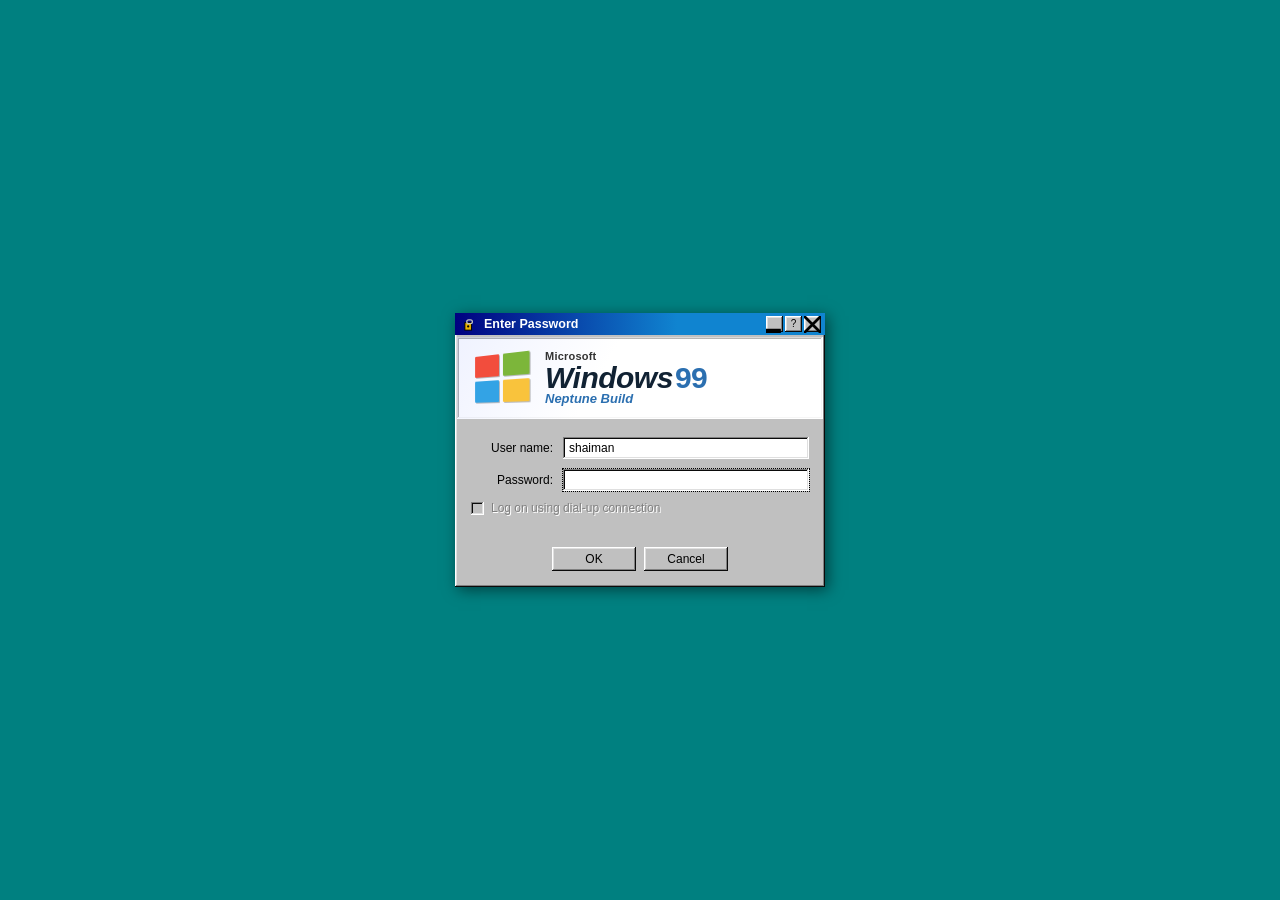
<file: index.html>
<!DOCTYPE html>
<html lang="en">
<head>
<meta charset="UTF-8">
<meta name="viewport" content="width=device-width, initial-scale=1.0">
<title>Enter Password</title>
<link rel="icon" href="[data-uri]">
<link rel="stylesheet" href="style.css">
</head>
<body class="login-page">

  <div class="winlogin-screen">
    <div class="winlogin-dialog">
      <div class="winlogin-titlebar">
        <svg class="tb-icon" viewBox="0 0 16 16" width="15" height="15"><rect x="2" y="6" width="7" height="8" fill="#e8b100" stroke="#000"/><rect x="4" y="3" width="6" height="4" rx="2" fill="none" stroke="#c0c0c0" stroke-width="1.4"/><circle cx="5.5" cy="10" r="1.2" fill="#000"/></svg>
        <span class="winlogin-title">Enter Password</span>
        <div class="winlogin-titlebtns">
          <button type="button" class="tb-noop" title=""><svg viewBox="0 0 8 8"><rect x="0" y="6" width="7" height="2" fill="#000"/></svg></button>
          <button type="button" class="tb-noop" title="">?</button>
          <button type="button" class="tb-noop" title=""><svg viewBox="0 0 8 8"><path d="M0 0l8 8M8 0L0 8" stroke="#000" stroke-width="1.3"/></svg></button>
        </div>
      </div>

      <div class="winlogin-banner">
        <div class="winlogin-flag"><span></span><span></span><span></span><span></span></div>
        <div class="winlogin-bannertext">
          <div class="ms-line">Microsoft</div>
          <div class="win-line">Windows<span class="ninetynine">99</span></div>
          <div class="build-line">Neptune Build</div>
        </div>
      </div>

      <form id="login-form">
        <div class="winlogin-fields">
          <div class="wl-row">
            <label for="login-username">User name:</label>
            <input type="text" id="login-username" value="shaiman" autocomplete="username">
          </div>
          <div class="wl-row">
            <label for="login-password">Password:</label>
            <input type="password" id="login-password" autocomplete="current-password" autofocus>
          </div>
          <label class="wl-check">
            <input type="checkbox" disabled> Log on using dial-up connection
          </label>
          <div class="login-error" id="login-error"></div>
        </div>
        <div class="winlogin-actions">
          <button type="submit" class="btn">OK</button>
          <button type="button" class="btn" id="login-cancel-btn">Cancel</button>
        </div>
      </form>
    </div>
  </div>

<script src="auth.js"></script>
<script>
  // If already logged in this session, skip straight to the app.
  if(isAuthed()) location.href = 'app.html';

  const form = document.getElementById('login-form');
  const err = document.getElementById('login-error');
  const userInput = document.getElementById('login-username');
  const pwInput = document.getElementById('login-password');

  form.addEventListener('submit', async (e)=>{
    e.preventDefault();
    err.textContent = '';
    if(userInput.value.trim().toLowerCase() !== ORBITA_AUTH.username){
      err.textContent = 'That user name is not recognized.';
      return;
    }
    let hash;
    try{ hash = await sha256Hex(pwInput.value); }
    catch(ex){ err.textContent = ex.message; return; }
    if(hash === ORBITA_AUTH.hash){
      setAuthed();
      location.href = 'app.html';
    } else {
      err.textContent = 'That password is incorrect. Try again.';
      pwInput.value = '';
      pwInput.focus();
    }
  });

  // Cancel = stay logged off. Clears the attempt rather than logging in.
  document.getElementById('login-cancel-btn').addEventListener('click', ()=>{
    clearAuthed();
    pwInput.value = '';
    userInput.value = ORBITA_AUTH.username;
    err.textContent = 'Logon cancelled.';
  });

  // Title bar icons and New User / Settings are decorative — intentionally do nothing.
</script>
</body>
</html>
</file>
<file: style.css>
/* =========================================================
   ORBITA — Windows 98 theme
   ========================================================= */
:root{
  --face:#c0c0c0;
  --face-light:#d4d0c8;
  --highlight:#ffffff;
  --shadow:#808080;
  --darkshadow:#000000;
  --desktop:#008080;
  --titlebar:linear-gradient(90deg,#000080,#1084d0 60%,#1084d0);
  --titlebar-inactive:linear-gradient(90deg,#808080,#b5b5b5);
  --titletext:#ffffff;
  --text:#000000;
  --text-dim:#3a3a3a;
  --text-faint:#5f5f5f;
  --input-bg:#ffffff;
  --selected-bg:#000080;
  --selected-text:#ffffff;
  --link:#0000ee;
  --green:#008000;
  --lime:#00a000;
  --red:#c00000;
  --amber:#8a6d00;
  --font:'Tahoma','Segoe UI','MS Sans Serif',Geneva,Verdana,sans-serif;
  --font-mono:'Consolas','Courier New',monospace;
  /* classic Win9x bevel recipes — crisper and more authentic than border-style outset/inset */
  --raised:inset -1px -1px #0a0a0a, inset 1px 1px #fff, inset -2px -2px #808080, inset 2px 2px #dfdfdf;
  --pressed:inset -1px -1px #fff, inset 1px 1px #0a0a0a, inset -2px -2px #dfdfdf, inset 2px 2px #808080;
  --sunken:inset -1px -1px #fff, inset 1px 1px #808080, inset -2px -2px #dfdfdf, inset 2px 2px #0a0a0a;
  --sunken-thin:inset 1px 1px #808080, inset -1px -1px #fff;
}
*,*::before,*::after{box-sizing:border-box;}
html,body{height:100%;}
body{
  margin:0;
  background:var(--desktop);
  color:var(--text);
  font-family:var(--font);
  font-size:12px;
  -webkit-font-smoothing:none;
  overflow:hidden;
}
button{font-family:inherit;}
input,select,textarea{font-family:inherit;font-size:12px;}
a{color:var(--link);}
::selection{background:var(--selected-bg);color:var(--selected-text);}
::-webkit-scrollbar{width:16px;height:16px;}
::-webkit-scrollbar-track{background:var(--face-light);box-shadow:var(--sunken-thin);}
::-webkit-scrollbar-thumb{background:var(--face);box-shadow:var(--raised);border:1px solid transparent;}
::-webkit-scrollbar-button{background:var(--face);box-shadow:var(--raised);display:block;height:16px;width:16px;}
::-webkit-scrollbar-corner{background:var(--face-light);}

.num{font-family:var(--font-mono);}
.hidden{display:none !important;}
.muted{color:var(--text-dim);}
.faint{color:var(--text-faint);}

/* ---------- bevel helpers ---------- */
.bevel-out{ box-shadow:var(--raised); background:var(--face); }
.bevel-in{ box-shadow:var(--sunken); background:var(--face); }

/* ---------- Desktop / window chrome ---------- */
#desktop{
  position:relative;width:100vw;height:100vh;overflow:hidden;
  background:
    repeating-conic-gradient(from 45deg, rgba(0,0,0,0.02) 0deg 90deg, transparent 90deg 180deg) 0 0/6px 6px,
    var(--desktop);
}

.win98-window{
  position:absolute; top:26px; left:50%; transform:translateX(-50%);
  width:min(1180px, 96vw); height:calc(100vh - 78px);
  background:var(--face); box-shadow:var(--raised), 2px 2px 10px rgba(0,0,0,.5);
  display:flex; flex-direction:column;
  transition:width .12s, height .12s, top .12s, opacity .12s;
}
.win98-window.maximized{ top:0; left:0; transform:none; width:100vw; height:calc(100vh - 32px); }
.win98-window.minimized{ display:none; }

.win98-titlebar{
  background:var(--titlebar); color:var(--titletext); flex:none;
  display:flex; align-items:center; gap:6px; padding:3px 3px 3px 6px;
  font-weight:700; font-size:13px; cursor:default;
}
.win98-titlebar img.tb-icon{width:16px;height:16px;image-rendering:pixelated;}
.win98-titletext{flex:1;display:flex;align-items:center;gap:6px;white-space:nowrap;overflow:hidden;text-overflow:ellipsis;}
.win98-titlebtns{display:flex;gap:2px;}
.win98-titlebtns button{
  width:19px;height:18px;background:var(--face);box-shadow:var(--raised);border:none;
  font-family:'Marlett','Tahoma',sans-serif;font-size:12px;line-height:1;font-weight:900;
  display:flex;align-items:center;justify-content:center;cursor:pointer;color:#000;padding:0;
}
.win98-titlebtns button:active{box-shadow:var(--pressed);}
.win98-titlebtns button.close-btn{font-weight:900;}

.win98-menubar{
  background:var(--face); box-shadow:var(--sunken-thin); flex:none;
  display:flex; gap:16px; padding:3px 8px; font-size:12px;
}
.win98-menubar span{cursor:default;padding:2px 4px;}
.win98-menubar span:hover{background:var(--selected-bg);color:#fff;}
.win98-menubar span:first-letter{text-decoration:underline;}

/* ---------- taskbar ---------- */
.taskbar{
  position:fixed;left:0;right:0;bottom:0;height:30px;z-index:60;
  background:var(--face); box-shadow:var(--raised);
  display:flex;align-items:center;gap:6px;padding:2px 4px;
}
#start-btn{
  display:flex;align-items:center;gap:6px;height:24px;padding:0 10px;
  background:var(--face);box-shadow:var(--raised);border:none;font-weight:700;font-size:12.5px;cursor:pointer;
}
#start-btn:active, #start-btn.pressed{box-shadow:var(--pressed);}
.taskbar-sep{width:2px;align-self:stretch;box-shadow:var(--sunken-thin);margin:2px 2px;}
.taskbar-task{
  height:24px;padding:0 10px;background:var(--face);box-shadow:var(--raised);border:none;
  font-size:12px;cursor:pointer;display:flex;align-items:center;gap:6px;max-width:220px;overflow:hidden;
  white-space:nowrap;text-overflow:ellipsis;
}
.taskbar-task.active{box-shadow:var(--pressed);background:#b8c4d8;}
.taskbar-clock{
  margin-left:auto;height:24px;padding:0 10px;box-shadow:var(--sunken-thin);display:flex;align-items:center;
  font-size:12px;background:var(--face);
}

/* ---------- start menu ---------- */
#start-menu{
  position:fixed;left:2px;bottom:32px;width:230px;background:var(--face);
  box-shadow:var(--raised), 2px 2px 8px rgba(0,0,0,.5);z-index:70;
  display:flex;
}
#start-menu .banner{
  width:28px;background:linear-gradient(180deg,#000080,#1084d0);color:#fff;
  writing-mode:vertical-rl;transform:rotate(180deg);display:flex;align-items:center;justify-content:center;
  font-weight:800;font-size:16px;letter-spacing:2px;padding:10px 0;margin:0;border:none;
}
#start-menu .items{flex:1;padding:4px;}
.start-item{
  display:flex;align-items:center;gap:10px;padding:7px 10px;font-size:12.5px;cursor:pointer;
}
.start-item .ic{width:20px;text-align:center;}
.start-item:hover{background:var(--selected-bg);color:#fff;}
.start-sep{height:1px;background:var(--shadow);border-bottom:1px solid var(--highlight);margin:4px 2px;}

/* ---------- Neptune-style login dialog (index.html) ---------- */
body.login-page{ overflow:hidden; }
.winlogin-screen{
  position:fixed;inset:0;z-index:10;
  display:flex;align-items:center;justify-content:center;
  background:var(--desktop);
}
.winlogin-dialog{
  width:370px;background:var(--face);box-shadow:var(--raised), 3px 3px 14px rgba(0,0,0,.5);
}
.winlogin-titlebar{
  background:var(--titlebar);color:var(--titletext);
  display:flex;align-items:center;gap:6px;padding:3px 4px 3px 8px;
  font-weight:700;font-size:12.5px;
}
.winlogin-title{flex:1;}
.winlogin-titlebtns{display:flex;gap:2px;}
.winlogin-titlebtns .tb-noop{
  width:17px;height:16px;background:var(--face);box-shadow:var(--raised);border:none;
  font-size:10px;line-height:1;display:flex;align-items:center;justify-content:center;
  cursor:default;padding:0;color:#000;
}
.winlogin-titlebtns .tb-noop:active{box-shadow:var(--pressed);}

.winlogin-banner{
  position:relative;display:flex;align-items:center;gap:16px;padding:14px 16px;
  background:#fff;box-shadow:var(--sunken);margin:2px;overflow:hidden;
}
.winlogin-banner::before{
  content:'';position:absolute;inset:0;
  background:linear-gradient(120deg,#e9edff 0%,#fff 40%,#fff 100%);opacity:.7;
}
.winlogin-flag{
  position:relative;width:56px;height:48px;flex:none;
  display:grid;grid-template-columns:1fr 1fr;grid-template-rows:1fr 1fr;gap:4px;
  transform:perspective(140px) rotateY(-14deg) skewY(-4deg);
}
.winlogin-flag span{display:block;border-radius:1px;box-shadow:1px 1px 0 rgba(0,0,0,.25);}
.winlogin-flag span:nth-child(1){background:#f24d3d;}
.winlogin-flag span:nth-child(2){background:#7cb63a;}
.winlogin-flag span:nth-child(3){background:#33a3e5;}
.winlogin-flag span:nth-child(4){background:#f9c33c;}
.winlogin-bannertext{position:relative;line-height:1;display:flex;flex-direction:column;gap:1px;}
.winlogin-bannertext .ms-line{font-size:11px;color:#333;font-weight:600;letter-spacing:.02em;}
.winlogin-bannertext .win-line{font-size:30px;font-weight:800;color:#112233;font-style:italic;letter-spacing:-.5px;display:flex;align-items:baseline;gap:2px;}
.winlogin-bannertext .win-line .ninetynine{color:#2b6fb0;font-style:normal;}
.winlogin-bannertext .build-line{font-size:13px;font-weight:700;color:#2b6fb0;font-style:italic;margin-top:-2px;}

.winlogin-fields{padding:16px 16px 4px;}
.wl-row{display:grid;grid-template-columns:82px 1fr;align-items:center;gap:10px;margin-bottom:10px;}
.wl-row label{font-size:12px;text-align:right;}
.wl-check{display:flex;align-items:center;gap:7px;font-size:12px;color:var(--shadow);text-shadow:1px 1px var(--highlight);margin:4px 0 8px;}
.wl-check input{
  appearance:none;-webkit-appearance:none;width:13px;height:13px;background:#fff;
  box-shadow:var(--sunken);margin:0;position:relative;flex:none;
}
.wl-check input:disabled{background:var(--face);}
.login-error{color:var(--red);font-size:11px;min-height:14px;margin-bottom:4px;}
.winlogin-actions{display:flex;justify-content:center;gap:8px;padding:2px 16px 16px;flex-wrap:wrap;}
.winlogin-actions .btn{min-width:84px;}

/* ---------- shutdown screen ---------- */
#shutdown-screen{
  position:fixed;inset:0;background:#000080;color:#fff;z-index:99;
  display:flex;align-items:center;justify-content:center;text-align:center;font-size:15px;
}
#shutdown-screen .box{max-width:420px;}
#shutdown-screen button{margin-top:18px;}

/* ---------- App shell (same classes the JS already renders) ---------- */
#app{display:flex;flex-direction:column;flex:1;min-height:0;background:var(--face);}

.brand{display:none;} /* branding lives in the title bar */

/* Top tabs replace the old sidebar — this is the authentic Win9x
   Control-Panel/Properties-dialog navigation pattern. */
.sidebar{
  flex:none;background:var(--face);
  display:flex;align-items:flex-end;gap:2px;padding:6px 6px 0;flex-wrap:wrap;
}
.navlist{display:flex;align-items:flex-end;gap:2px;flex-wrap:wrap;flex:1;}
.navitem{
  display:flex;align-items:center;gap:7px;
  background:var(--face);box-shadow:var(--raised);
  padding:6px 16px 7px;margin-bottom:-2px;
  color:var(--text);cursor:pointer;font-weight:400;font-size:12px;user-select:none;
  position:relative;z-index:1;
}
.navitem svg{width:15px;height:15px;flex:none;}
.navitem:hover{background:#d8d8d8;}
.navitem.active{
  padding-bottom:9px;font-weight:700;z-index:3;background:var(--face);
  box-shadow:var(--raised);
}
.navdot{display:none;}
.sidebar-foot{display:none;} /* moved into the status bar */

.main{
  flex:1;min-width:0;padding:14px 16px 20px;overflow-y:auto;
  background:var(--face);box-shadow:var(--raised);position:relative;z-index:2;
}
.topbar{display:flex;align-items:flex-end;justify-content:space-between;gap:16px;margin-bottom:14px;flex-wrap:wrap;}
.pagetitle{font-size:17px;font-weight:700;}
.pagesub{color:var(--text-dim);font-size:11.5px;margin-top:2px;}
.topbar-actions{display:flex;gap:8px;align-items:center;}

/* ---------- status bar (bottom of the app window) ---------- */
.statusbar{display:flex;gap:3px;padding:3px 4px;flex:none;background:var(--face);}
.sb-field{box-shadow:var(--sunken-thin);padding:3px 8px;font-size:11px;flex:0 0 auto;display:flex;align-items:center;gap:6px;}
.sb-field.grow{flex:1;min-width:0;overflow:hidden;white-space:nowrap;text-overflow:ellipsis;}
.led{width:8px;height:8px;border-radius:50%;background:var(--shadow);flex:none;}
.led.ok{background:#0c0;box-shadow:0 0 3px #0f0;}
.led.stale{background:#e0a000;box-shadow:0 0 3px #fc0;}
.led.err{background:#d00;box-shadow:0 0 3px #f44;}
.led.load{background:#00c;box-shadow:0 0 3px #44f;animation:sbblink 1s steps(2) infinite;}
@keyframes sbblink{50%{opacity:.3;}}

/* ---------- Buttons ---------- */
.btn{
  display:inline-flex;align-items:center;justify-content:center;gap:6px;
  padding:5px 14px;background:var(--face);box-shadow:var(--raised);border:none;color:var(--text);
  font-weight:400;font-size:12px;cursor:pointer;white-space:nowrap;
}
.btn:hover{background:var(--face);}
.btn:active{box-shadow:var(--pressed);padding-top:6px;padding-bottom:4px;}
.btn.primary{font-weight:700;}
.btn.primary:hover{filter:none;}
.btn.ghost{background:var(--face);box-shadow:var(--raised);color:var(--text);}
.btn.danger{color:#7a0000;font-weight:700;}
.btn.sm{padding:3px 10px;font-size:11.5px;}
.btn.icon{padding:4px;width:26px;height:26px;}
.btn[disabled]{color:#8f8f8f;cursor:not-allowed;pointer-events:none;text-shadow:1px 1px 0 var(--highlight);}

/* ---------- Cards / panels — rendered as classic engraved group boxes,
   with the first label/title inside floated onto the top edge like a
   native GroupBox legend. ---------- */
.card{
  background:var(--face);box-shadow:var(--sunken-thin);padding:16px 12px 12px;position:relative;
}
.card-tight{padding:16px 9px 9px;}
.card > .section-title:first-child,
.card > .stat-label:first-child{
  position:absolute;top:-8px;left:9px;background:var(--face);padding:0 5px;
  font-size:11px;font-weight:700;color:var(--text);text-transform:none;
}
.grid{display:grid;gap:10px;}
.grid-5{grid-template-columns:repeat(5,1fr);}
.grid-4{grid-template-columns:repeat(4,1fr);}
.grid-3{grid-template-columns:repeat(3,1fr);}
.grid-2{grid-template-columns:repeat(2,1fr);}
@media(max-width:1180px){.grid-5{grid-template-columns:repeat(3,1fr);}}
@media(max-width:980px){.grid-5,.grid-4{grid-template-columns:repeat(2,1fr);}.grid-3{grid-template-columns:repeat(2,1fr);}}

.stat-card{position:relative;}
.stat-label{font-size:11px;color:var(--text-dim);font-weight:700;text-transform:uppercase;}
.stat-value{font-size:19px;font-weight:700;margin-top:6px;font-family:var(--font-mono);}
.stat-value small{font-size:11px;color:var(--text-dim);font-weight:400;margin-left:2px;font-family:var(--font);}
.stat-foot{margin-top:4px;font-size:11px;color:var(--text-faint);}
.stat-foot.up{color:var(--green);}
.stat-foot.down{color:var(--red);}

/* ---------- Section header — title + engraved rule + optional actions ---------- */
.section-head{display:flex;align-items:center;gap:10px;margin-bottom:10px;flex-wrap:wrap;}
.section-head::after{content:'';flex:1;height:2px;box-shadow:var(--sunken-thin);}
.section-head > *:last-child:not(:only-child){order:2;margin-left:auto;}
.section-title{font-weight:700;font-size:12.5px;}
.section-title.sm{font-size:11px;color:var(--text-dim);text-transform:uppercase;}

/* ---------- Badges / chips ---------- */
.badge{
  display:inline-flex;align-items:center;gap:4px;
  padding:1px 7px;font-size:10.5px;font-weight:700;
  background:var(--face);color:var(--text);box-shadow:var(--raised);
  white-space:nowrap;
}
.badge.grad{background:#dfe8ff;color:#000080;}
.badge.green{background:#dfffdf;color:var(--green);}
.badge.red{background:#ffe0e0;color:var(--red);}
.badge.amber{background:#fff3cf;color:var(--amber);}
.badge.dot::before{content:'';width:6px;height:6px;background:currentColor;}

.tagchip{
  display:inline-flex;align-items:center;gap:5px;padding:2px 8px 2px 3px;
  background:var(--face);font-size:11px;font-weight:400;color:var(--text);cursor:pointer;
  box-shadow:var(--raised);
}
.tagchip .swatch{width:12px;height:12px;background:var(--selected-bg);flex:none;box-shadow:var(--sunken-thin);}
.tagchip.empty{color:var(--text-faint);background:transparent;box-shadow:none;border:1px dotted var(--shadow);}

/* ---------- Forms ---------- */
.field{display:flex;flex-direction:column;gap:4px;margin-bottom:11px;}
.field label{font-size:11.5px;font-weight:700;color:var(--text-dim);}
.field .hint{font-size:10.5px;color:var(--text-faint);margin-top:-2px;}
input[type=text],input[type=number],input[type=date],input[type=password],input[type=file],select,textarea{
  background:var(--input-bg);box-shadow:var(--sunken);border:none;color:var(--text);
  padding:4px 6px;outline:none;width:100%;
}
input:focus,select:focus,textarea:focus{outline:1px dotted #000;}
textarea{resize:vertical;min-height:56px;}
select{
  cursor:pointer;-webkit-appearance:none;appearance:none;padding-right:22px;
  background-image:url("data:image/svg+xml;utf8,<svg xmlns='http://www.w3.org/2000/svg' width='8' height='8'><path d='M0 1h8L4 6z' fill='black'/></svg>");
  background-repeat:no-repeat;background-position:right 6px center;
}
.row{display:flex;gap:10px;}
.row > .field{flex:1;min-width:0;}
.checkline{display:flex;align-items:center;gap:7px;font-size:12px;color:var(--text);cursor:pointer;user-select:none;}
.checkline input{
  appearance:none;-webkit-appearance:none;width:13px;height:13px;background:#fff;
  box-shadow:var(--sunken);margin:0;position:relative;flex:none;
}
.checkline input:checked::after{
  content:"";position:absolute;inset:2px;background:#000;
  clip-path:polygon(14% 44%,0 65%,45% 100%,100% 16%,80% 0,43% 62%);
}
.segmented{display:flex;background:var(--input-bg);box-shadow:var(--sunken);padding:2px;gap:2px;}
.segmented button{flex:1;padding:5px 8px;border:1px solid transparent;background:transparent;color:var(--text);font-weight:400;font-size:12px;cursor:pointer;}
.segmented button.active{background:var(--selected-bg);color:#fff;}

/* ---------- Tables ---------- */
.table-wrap{overflow-x:auto;box-shadow:var(--sunken);background:var(--input-bg);}
table{width:100%;border-collapse:collapse;font-size:12px;min-width:640px;}
thead th{
  text-align:left;font-size:11px;color:var(--text);font-weight:700;padding:6px 8px;
  background:var(--face);box-shadow:var(--raised);position:sticky;top:0;z-index:2;
}
tbody td{padding:6px 8px;border-bottom:1px solid #e6e6e6;vertical-align:middle;}
tbody tr:hover{background:#e8ecff;}
td.amt{font-family:var(--font-mono);text-align:right;white-space:nowrap;}
td.amt.credit{color:var(--green);}
td.amt.debit{color:var(--red);}
.desc-edit{background:transparent;border:1px solid transparent;padding:2px 4px;width:100%;color:var(--text);}
.desc-edit:hover{background:#fff;box-shadow:var(--sunken-thin);}
.desc-edit:focus{background:var(--input-bg);box-shadow:var(--sunken);}

/* ---------- Accounts ---------- */
.acct-card{cursor:pointer;}
.acct-card:hover{background:#dfe8ff;}
.acct-card .top{display:flex;justify-content:space-between;align-items:flex-start;gap:8px;}
.acct-name{font-weight:700;font-size:14px;}
.acct-meta{font-size:11px;color:var(--text-faint);margin-top:2px;}
.acct-balance{font-family:var(--font-mono);font-size:19px;font-weight:700;margin-top:12px;}
.acct-balance .cur{font-size:11.5px;color:var(--text-dim);font-family:var(--font);font-weight:700;margin-right:3px;}
.envelope-row{display:flex;flex-wrap:wrap;gap:5px;margin-top:10px;}
.env-chip{
  font-size:10.5px;padding:3px 8px;background:var(--face);box-shadow:var(--raised);
  display:flex;gap:5px;align-items:center;color:var(--text);
}
.env-chip b{color:var(--text);font-family:var(--font-mono);font-weight:700;}

/* ---------- Budget donut gauge ---------- */
.donut9{display:flex;align-items:center;gap:16px;flex-wrap:wrap;margin-top:4px;}
.orbit-wrap{position:relative;width:120px;height:120px;flex:none;}
.orbit-wrap svg{width:100%;height:100%;transition:stroke-dasharray .4s ease;}
.orbit-center{
  position:absolute;inset:0;display:flex;flex-direction:column;align-items:center;justify-content:center;
  text-align:center;
}
.orbit-center .pct{font-family:var(--font);font-size:20px;font-weight:800;color:#0f3a49;}
.orbit-center .lbl{font-size:9px;color:#556;text-transform:uppercase;margin-top:2px;}
.dn-legend{font-size:12px;display:flex;flex-direction:column;gap:6px;}
.dn-legend b{font-weight:700;}
.dn-legend .sw{width:11px;height:11px;display:inline-block;vertical-align:middle;margin-right:4px;}

/* ---------- Bars (Win98 blocky progress) ---------- */
.barlist{display:flex;flex-direction:column;gap:10px;}
.barlist-row{display:grid;grid-template-columns:100px 1fr 70px;align-items:center;gap:8px;}
.barlist-row .lbl{font-size:11.5px;color:var(--text-dim);overflow:hidden;text-overflow:ellipsis;white-space:nowrap;}
.barlist-track{height:14px;box-shadow:var(--sunken);background:var(--input-bg);overflow:hidden;padding:1px;}
.barlist-fill{
  height:100%;background-color:var(--selected-bg);
  background-image:repeating-linear-gradient(90deg,var(--selected-bg) 0 6px, #24409c 6px 8px);
}
.barlist-val{font-family:var(--font-mono);font-size:11.5px;text-align:right;color:var(--text);}

/* ---------- Modal ---------- */
.modal-overlay{
  position:fixed;inset:0;background:rgba(0,0,0,.35);
  display:flex;align-items:center;justify-content:center;z-index:80;padding:20px;
}
.modal{
  background:var(--face);box-shadow:var(--raised), 3px 3px 12px rgba(0,0,0,.5);
  width:100%;max-width:460px;max-height:88vh;overflow:auto;padding:0;
}
.modal.wide{max-width:700px;}
.modal-head{
  display:flex;justify-content:space-between;align-items:center;margin:0 0 12px;
  background:var(--titlebar);color:#fff;padding:5px 8px;font-weight:700;font-size:13px;
}
.modal-title{font-weight:700;font-size:13px;}
.modal > form, .modal > .modal-head + *{padding-left:16px;padding-right:16px;}
.modal-actions{display:flex;justify-content:flex-end;gap:8px;margin:16px;}
.x-close{cursor:pointer;color:#fff;padding:1px 6px;background:var(--face);box-shadow:var(--raised);color:#000;font-size:11px;}
.x-close:hover{background:#dedede;}
.x-close:active{box-shadow:var(--pressed);}
/* generic body padding for content injected after header */
.modal-head + div, .modal-head ~ .kv, .modal-head ~ .field { margin-left:16px; margin-right:16px; }

/* ---------- Toasts ---------- */
#toasts{position:fixed;bottom:38px;right:14px;display:flex;flex-direction:column;gap:6px;z-index:100;}
.toast{
  background:var(--face);box-shadow:var(--raised);padding:8px 16px;
  font-size:11.5px;font-weight:700;min-width:200px;max-width:320px;
}
.toast.success{color:#004d00;}
.toast.error{color:#7a0000;}

/* ---------- Empty state ---------- */
.empty{
  text-align:center;padding:36px 18px;color:var(--text-faint);
  box-shadow:var(--sunken-thin);background:var(--input-bg);
}
.empty .icon{width:32px;height:32px;margin:0 auto 10px;opacity:.6;}
.empty .t{color:var(--text-dim);font-weight:700;font-size:13px;margin-bottom:4px;}

/* ---------- Liabilities ---------- */
.liab-card{position:relative;}
.progress{height:14px;box-shadow:var(--sunken);background:var(--input-bg);overflow:hidden;margin-top:12px;padding:1px;}
.progress > div{height:100%;background-color:var(--selected-bg);background-image:repeating-linear-gradient(90deg,var(--selected-bg) 0 6px,#24409c 6px 8px);}
.liab-row{display:flex;justify-content:space-between;font-size:11px;color:var(--text-dim);margin-top:6px;}

/* ---------- Sankey ---------- */
.sankey-wrap{overflow:auto;} /* auto, not hidden — zooming in needs to scroll, and content is always sized to fit at zoom=1 anyway */
#sankey-zoom-wrap{display:flex;}
#sankey-zoom-wrap svg{flex:1;min-width:0;}
.sankey-legend{display:flex;flex-wrap:wrap;gap:12px;margin-top:12px;}
.sankey-legend .li{display:flex;align-items:center;gap:6px;font-size:11px;color:var(--text-dim);}
.sankey-legend .sw{width:9px;height:9px;}

/* ---------- Settings ---------- */
.settings-list{display:flex;flex-direction:column;gap:6px;}
.settings-item{
  display:flex;align-items:center;justify-content:space-between;gap:10px;
  padding:7px 9px;box-shadow:var(--sunken-thin);background:var(--input-bg);
}
.tag-group-block{box-shadow:var(--sunken-thin);padding:10px;margin-bottom:10px;background:var(--face-light);}
.tag-sub-block{box-shadow:var(--sunken-thin);padding:8px;margin-bottom:8px;background:var(--input-bg);}
.tag-entry-row{display:flex;align-items:center;gap:6px;padding:5px 0;border-top:1px solid #c8c8c8;}
.tag-entry-row:first-of-type{border-top:none;}

/* ---------- tag picker tree (transaction tagging modal) ---------- */
.tag-tree{box-shadow:var(--sunken);background:var(--input-bg);}
.tag-tree-row{display:flex;align-items:center;gap:8px;padding:7px 10px;cursor:pointer;font-size:12.5px;border-bottom:1px solid #e6e6e6;}
.tag-tree-row:hover{background:#e8ecff;}
.tag-tree-row.lvl1{font-weight:700;background:var(--face);}
.tag-tree-row.lvl3{padding-left:20px;cursor:pointer;}
.tag-tree-row.lvl3.selected{background:var(--selected-bg);color:#fff;}
.tag-tree-row.lvl3.selected .swatch{background:#fff;}
.tag-tree-row.faint{cursor:default;color:var(--text-faint);}
.tag-tree-row.faint:hover{background:inherit;}

/* ---------- independent Place / Purpose picker (transaction tag modal + settings) ---------- */
.tag-picker-cols{display:grid;grid-template-columns:1fr 1fr;gap:12px;padding:10px;background:var(--face-light);}
.tag-picker-col{min-width:0;}
.tag-picker-label{font-size:11px;font-weight:700;text-transform:uppercase;color:var(--text-dim);margin-bottom:6px;}
.tag-search-input{margin-bottom:6px;}
.tag-picker-list{max-height:220px;overflow-y:auto;box-shadow:var(--sunken);background:var(--input-bg);}
@media(max-width:640px){.tag-picker-cols{grid-template-columns:1fr;}}
.tag-tree-arrow{width:12px;display:inline-block;font-size:10px;color:var(--text-dim);}

.banner{
  display:flex;align-items:center;gap:10px;padding:8px 12px;
  background:#fff3cf;box-shadow:var(--sunken-thin);color:#5c4900;font-size:12px;margin-bottom:14px;
}
.banner button{margin-left:auto;}

.kv{display:flex;justify-content:space-between;padding:6px 0;border-bottom:1px solid #d8d8d8;font-size:12px;}
.kv:last-child{border-bottom:none;}
.kv .k{color:var(--text-dim);}
.kv .v{font-family:var(--font-mono);font-weight:700;}

/* ---------- GitHub sync block ---------- */
.sync-status{display:flex;align-items:center;gap:8px;font-size:11.5px;padding:6px 0;}
.sync-dot{width:9px;height:9px;background:var(--shadow);flex:none;border-radius:50%;}
.sync-dot.on{background:#0c0;box-shadow:0 0 3px #0f0;}
.sync-dot.err{background:#d00;box-shadow:0 0 3px #f44;}

@media(max-width:840px){
  .win98-window{width:100vw;height:calc(100vh - 30px);top:0;}
  .navitem{padding:6px 10px 7px;font-size:11.5px;}
  .navitem svg{display:none;}
  .main{padding:12px;}
  .grid-5,.grid-4,.grid-3,.grid-2{grid-template-columns:1fr;}
  .statusbar{flex-wrap:wrap;}
  .sb-field.grow{flex:1 1 100%;}
}
</file>
